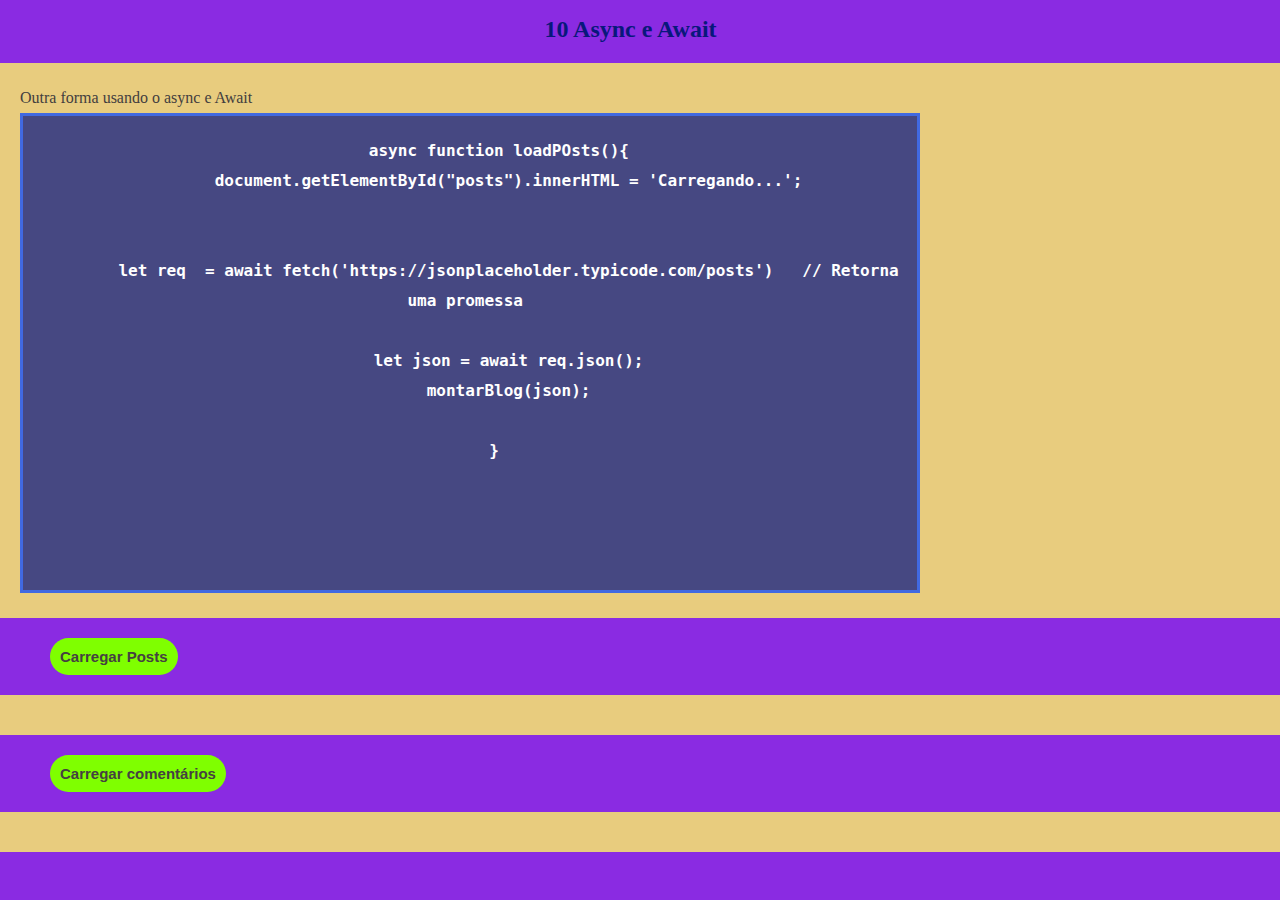
<file: 10 Async e Await/index.html>
<!DOCTYPE html>
<html lang="pt-br">
  <head>
    <meta charset="UTF-8" />
    <meta http-equiv="X-UA-Compatible" content="IE=edge" />
    <meta name="viewport" content="width=device-width, initial-scale=1.0" />
    <link rel="stylesheet" href="style.css" />
    <title>10 Async e Await</title>
  </head>

  <body>
    <h1>10 Async e Await</h1>

   <div>
     <p>Outra forma usando o async e Await</p>
     <textarea>
      async function loadPOsts(){
        document.getElementById("posts").innerHTML = 'Carregando...';
    
    
        let req  = await fetch('https://jsonplaceholder.typicode.com/posts')   // Retorna uma promessa 
    
        let json = await req.json();
        montarBlog(json);
    
       }  
     </textarea>
   </div>

    <button onclick="loadPOsts()">Carregar Posts</button>
    <div id="posts"></div>

    <button onclick="coments()">Carregar comentários</button>
    <div id="comentarios"></div>

   

    <script src="script.js"></script>
  </body>
</html>
</file>
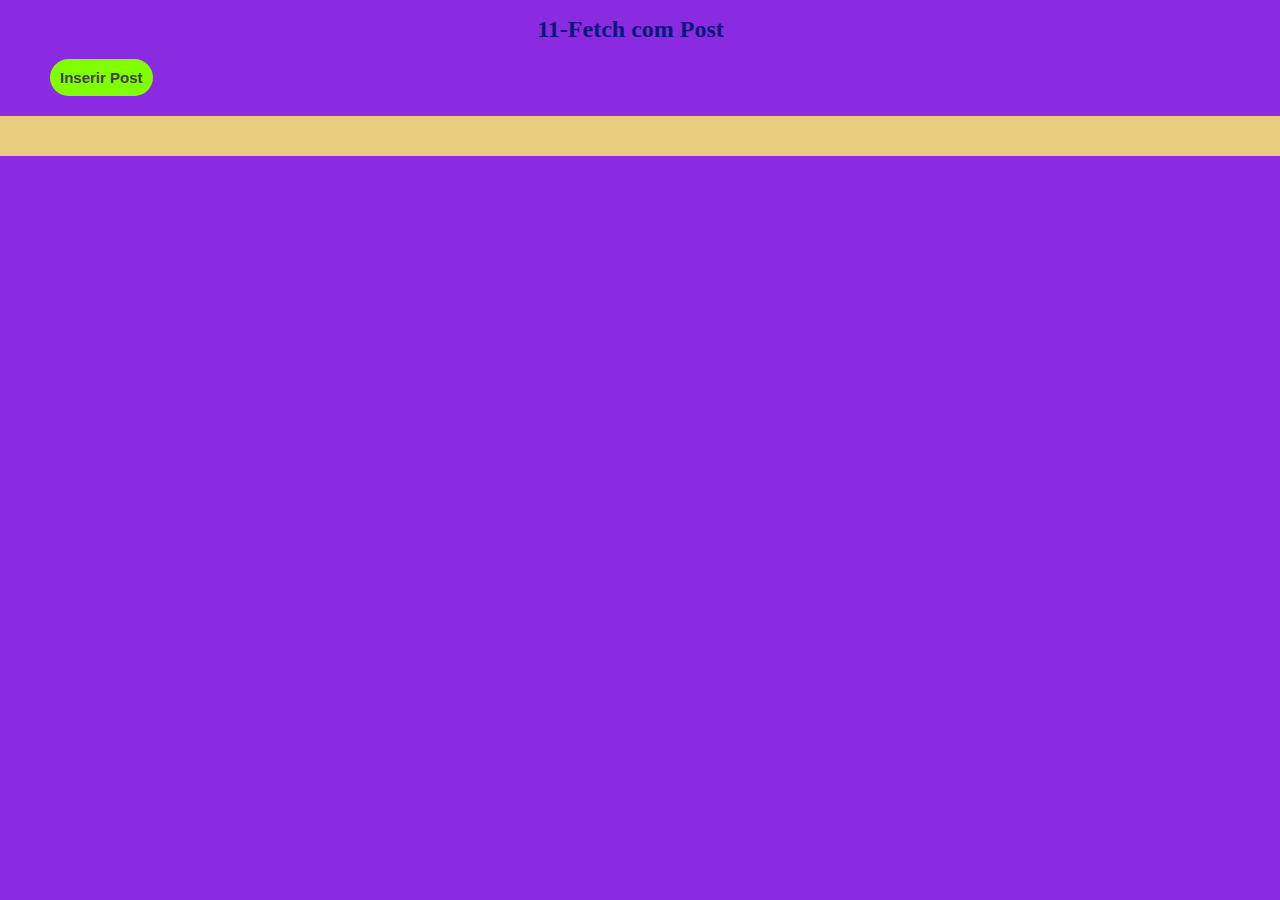
<file: 11-Fetch com Post/index.html>
<!DOCTYPE html>
<html lang="pt-br">
  <head>
    <meta charset="UTF-8" />
    <meta http-equiv="X-UA-Compatible" content="IE=edge" />
    <meta name="viewport" content="width=device-width, initial-scale=1.0" />
    <link rel="stylesheet" href="style.css" />
    <title>11-Fetch com Post</title>
  </head>

  <body>
    <h1>11-Fetch com Post</h1>

    <button onclick="inserirPost()">Inserir Post</button>
    <div id="posts" ></div>

   

    <script src="script.js"></script>
  </body>
</html>
</file>
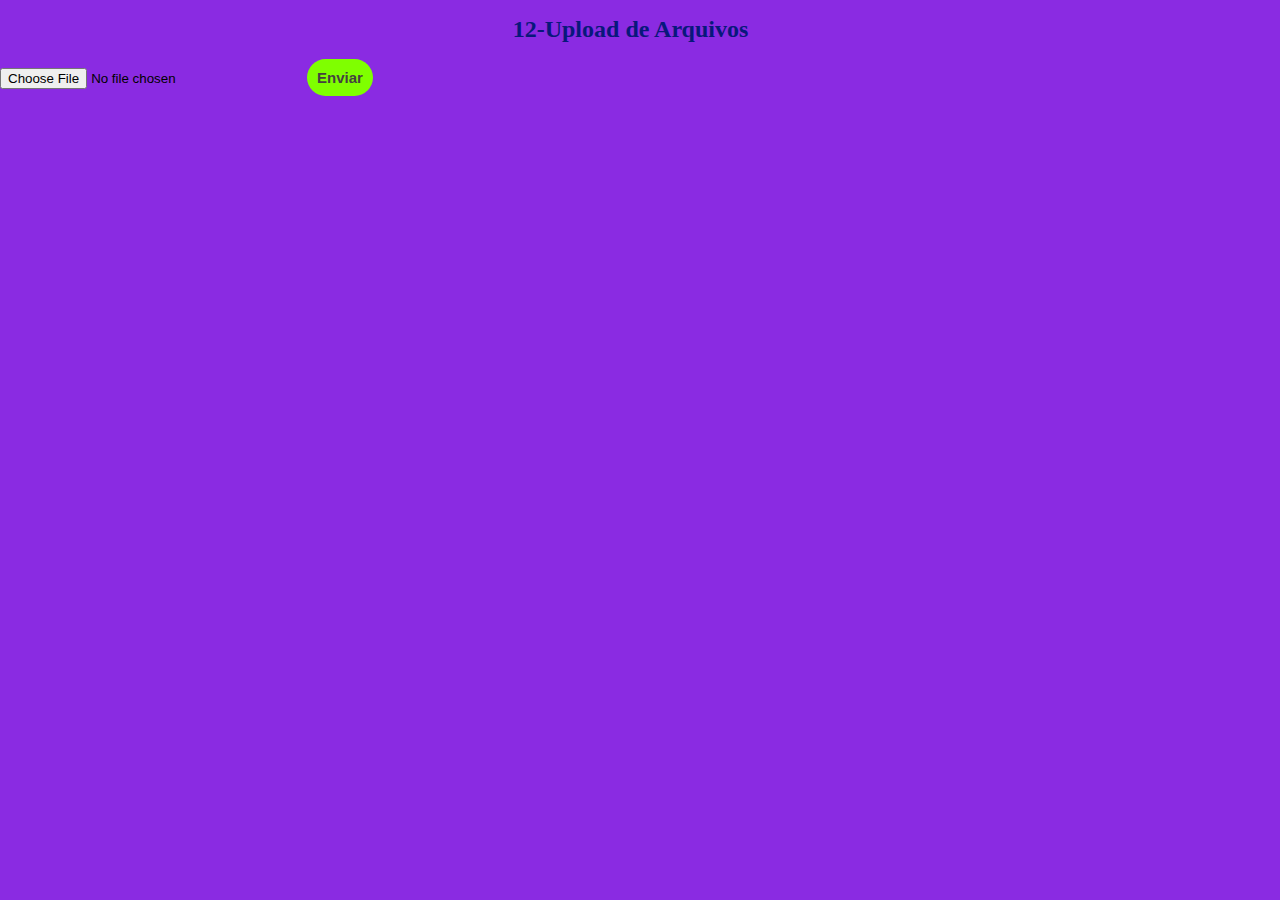
<file: 12-Upload de Arquivos/index.html>
<!DOCTYPE html>
<html lang="pt-br">
  <head>
    <meta charset="UTF-8" />
    <meta http-equiv="X-UA-Compatible" content="IE=edge" />
    <meta name="viewport" content="width=device-width, initial-scale=1.0" />
    <link rel="stylesheet" href="style.css" />
    <title>12-Upload de Arquivos</title>
  </head>

  <body>
    <h1>12-Upload de Arquivos</h1>

    <input type="file" id="arquivo">
    <button onclick="enviar()" >Enviar</button>

   

    <script src="script.js"></script>
  </body>
</html>
</file>
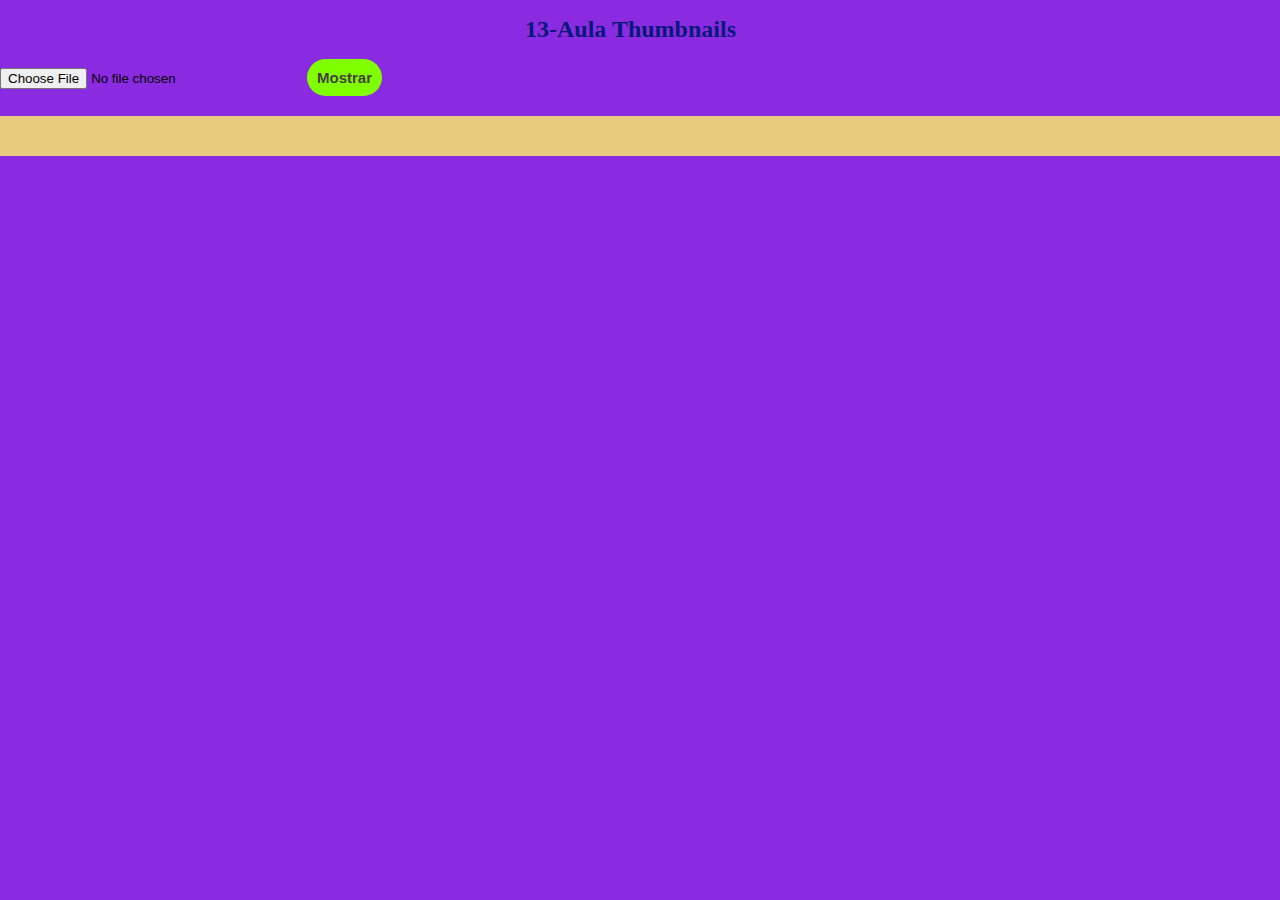
<file: 13-Aula Thumbnails/index.html>
<!DOCTYPE html>
<html lang="pt-br">
  <head>
    <meta charset="UTF-8" />
    <meta http-equiv="X-UA-Compatible" content="IE=edge" />
    <meta name="viewport" content="width=device-width, initial-scale=1.0" />
    <link rel="stylesheet" href="style.css" />
    <title>13-Aula Thumbnails</title>
  </head>

  <body>
    <h1>13-Aula Thumbnails</h1>

      <input type="file"  accept="image/*" id="imagem" />
      <button onclick="mostrar()">Mostrar</button>

      <div id="area"></div>
    

   

    <script src="script.js"></script>
  </body>
</html>
</file>
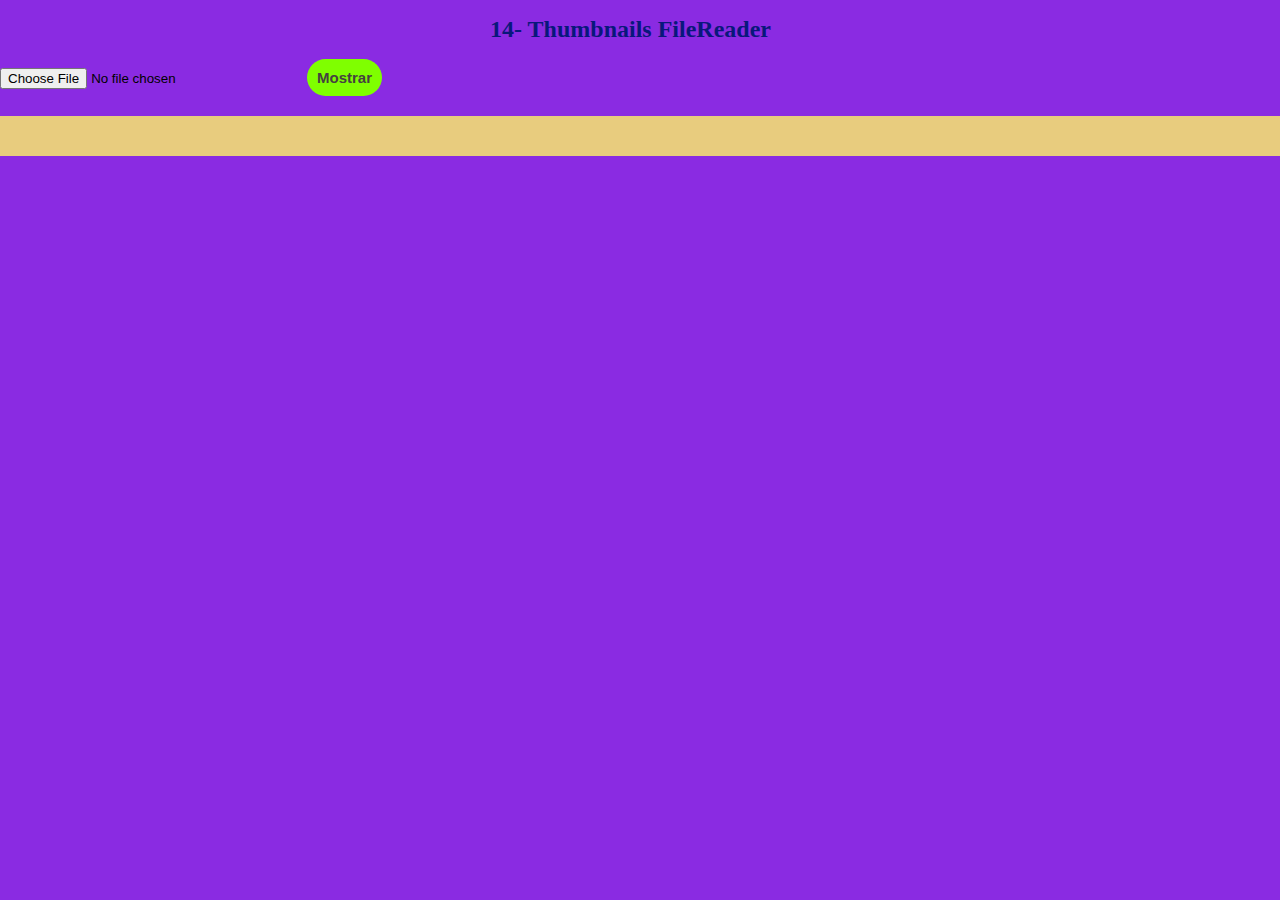
<file: 14- Thumbnails FileReader/index.html>
<!DOCTYPE html>
<html lang="pt-br">
  <head>
    <meta charset="UTF-8" />
    <meta http-equiv="X-UA-Compatible" content="IE=edge" />
    <meta name="viewport" content="width=device-width, initial-scale=1.0" />
    <link rel="stylesheet" href="style.css" />
    <title>14- Thumbnails FileReader</title>
  </head>

  <body>
    <h1>14- Thumbnails FileReader</h1>

      <input type="file"  accept="image/*" id="imagem" />
      <button onclick="mostrar()">Mostrar</button>

      <div id="area"></div>
    

   

    <script src="script.js"></script>
  </body>
</html>
</file>
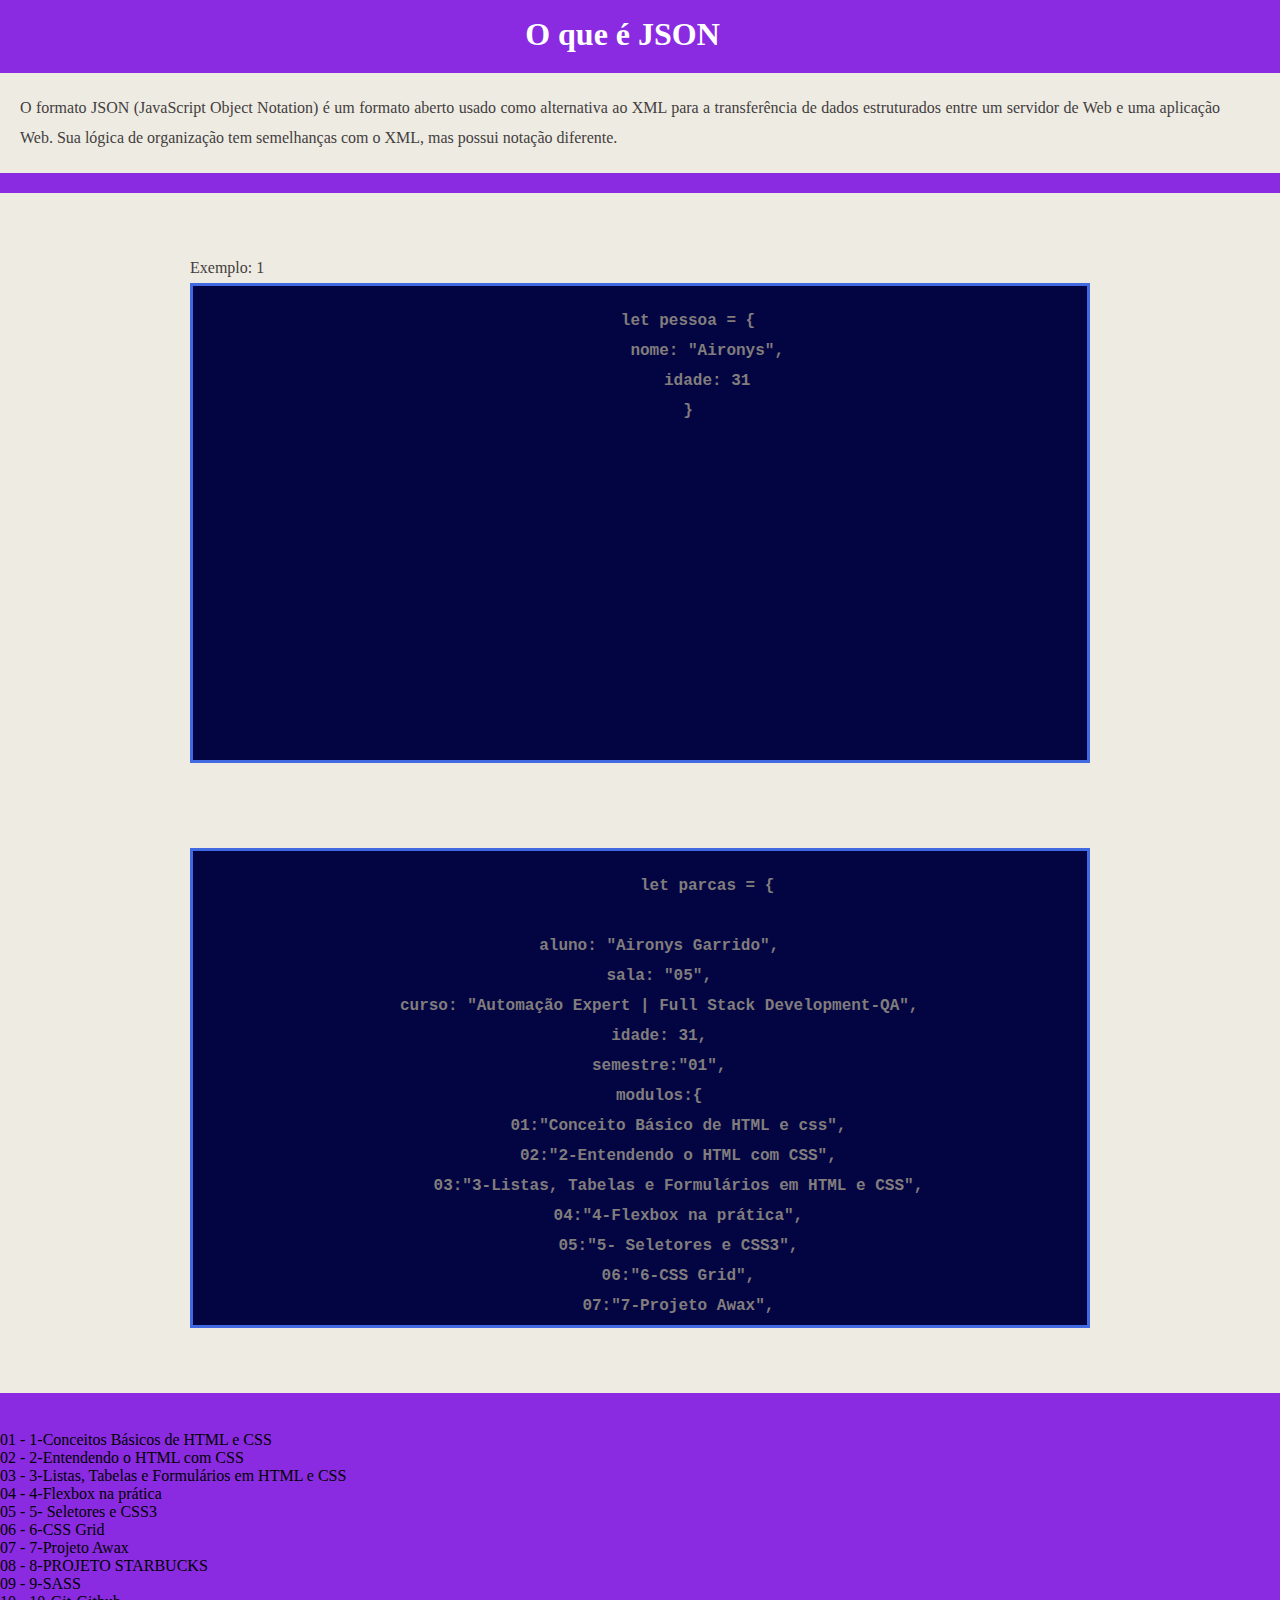
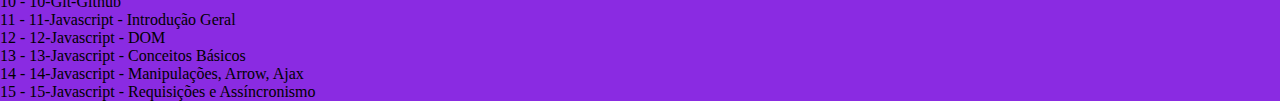
<file: 2-O que e Json/index.html>
<!DOCTYPE html>
<html lang="pt-br">
  <head>
    <meta charset="UTF-8" />
    <meta http-equiv="X-UA-Compatible" content="IE=edge" />
    <meta name="viewport" content="width=device-width, initial-scale=1.0" />
    <link rel="stylesheet" href="style.css" />
    <title>O que é JSON</title>
  </head>

  <body>
    <h1>O que é JSON</h1>

    <div>
      <p>
        O formato JSON (JavaScript Object Notation) é um formato aberto usado
        como alternativa ao XML para a transferência de dados estruturados entre
        um servidor de Web e uma aplicação Web. Sua lógica de organização tem
        semelhanças com o XML, mas possui notação diferente.
      </p>
    </div>

    <div class="caixa">
      <div>
        <p>Exemplo: 1</p>
        <textarea disabled>
          let pessoa = {
              nome: "Aironys",
              idade: 31
          }
      </textarea>
      </div>

      <div>
          <textarea>
              let parcas = {
    
    aluno: "Aironys Garrido",
    sala: "05",
    curso: "Automação Expert | Full Stack Development-QA",
    idade: 31,
    semestre:"01",
    modulos:{
        01:"Conceito Básico de HTML e css",
        02:"2-Entendendo o HTML com CSS",
        03:"3-Listas, Tabelas e Formulários em HTML e CSS",
        04:"4-Flexbox na prática",
        05:"5- Seletores e CSS3",
        06:"6-CSS Grid",
        07:"7-Projeto Awax",
        08:"8-PROJETO STARBUCKS",
        09:"9-SASS",
        10:"10-Git-Github",
        11:"11-Javascript - Introdução Geral",
        12:"12-Javascript - DOM",
        13:"13-Javascript - Conceitos Básicos",
        14:"14-Javascript - Manipulações, Arrow, Ajax",
        15:"15-Javascript - Requisições e Assíncronismo",
        
    } ,
    professor:"Bonieky Lacerda",
    
}

console.log(parcas);
document.write( "<br/>"+ " 01 - "+parcas.modulos[1]);
document.write( "<br/>"+ " 02 - "+parcas.modulos[2]);
document.write( "<br/>"+ " 03 - "+parcas.modulos[3]);
document.write( "<br/>"+ " 04 - "+parcas.modulos[4]);
document.write( "<br/>"+ " 05 - "+parcas.modulos[5]);
document.write( "<br/>"+ " 06 - "+parcas.modulos[6]);
document.write( "<br/>"+ " 07 - "+parcas.modulos[7]);
document.write( "<br/>"+ " 08 - "+parcas.modulos[8]);
document.write( "<br/>"+ " 09 - "+parcas.modulos[9]);
document.write( "<br/>"+ " 10 - "+parcas.modulos[10]);
document.write( "<br/>"+ " 11 - "+parcas.modulos[11]);
document.write( "<br/>"+ " 12 - "+parcas.modulos[12]);
document.write( "<br/>"+ " 13 - "+parcas.modulos[13]);
document.write( "<br/>"+ " 14 - "+parcas.modulos[14]);
document.write( "<br/>"+ " 15 - "+parcas.modulos[15]);

          </textarea>
      </div>
    </div>

    <script src="script.js"></script>
  </body>
</html>
</file>
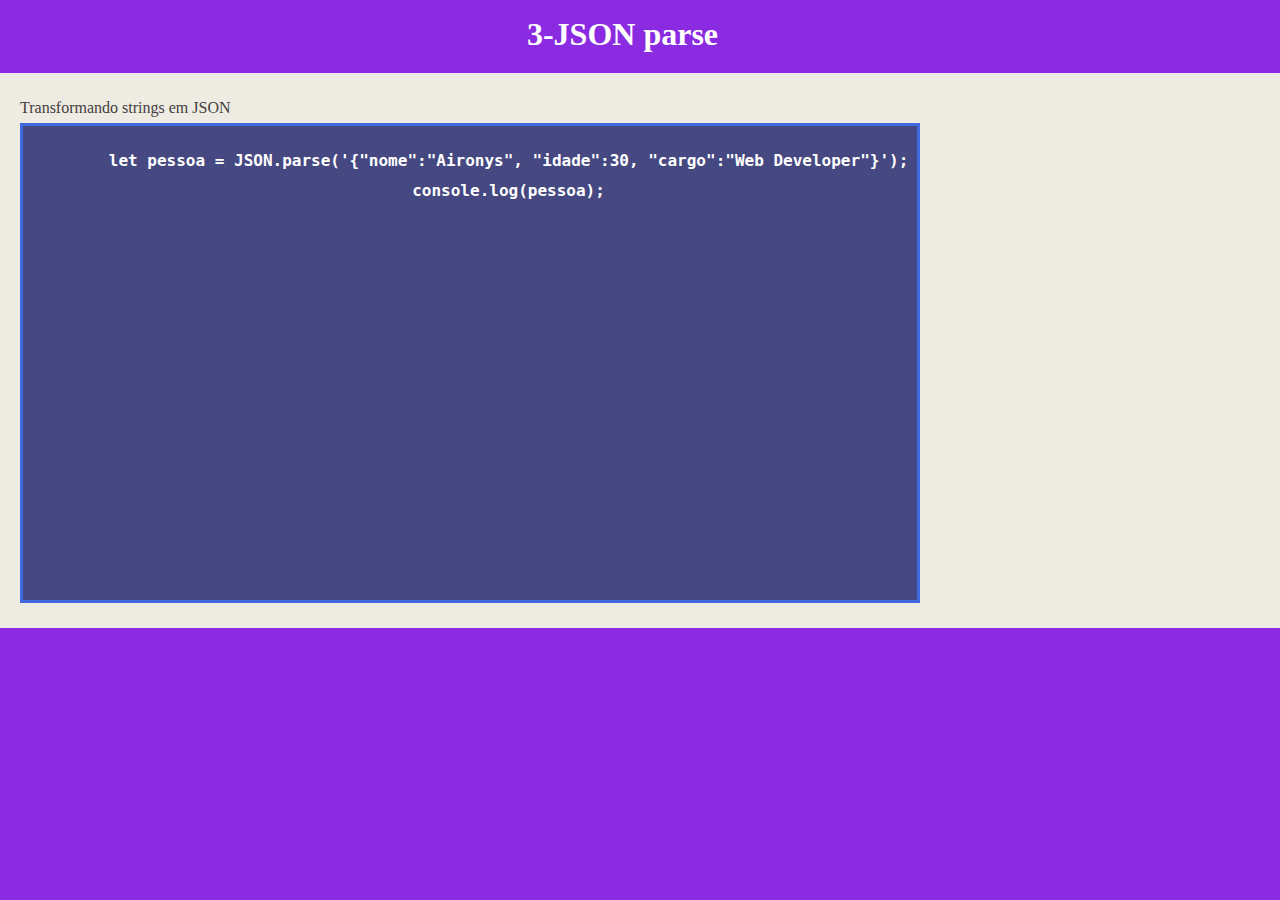
<file: 3-JSON parse/index.html>
<!DOCTYPE html>
<html lang="pt-br">

<head>
  <meta charset="UTF-8" />
  <meta http-equiv="X-UA-Compatible" content="IE=edge" />
  <meta name="viewport" content="width=device-width, initial-scale=1.0" />
  <link rel="stylesheet" href="style.css" />
  <title>3-JSON parse</title>
</head>

<body>
  <h1>3-JSON parse</h1>

  <div>
    <p>Transformando strings em JSON</p>
    <textarea>
        let pessoa = JSON.parse('{"nome":"Aironys", "idade":30, "cargo":"Web Developer"}');
        console.log(pessoa);
      </textarea>
  </div>

  <script src="script.js"></script>
</body>

</html>
</file>
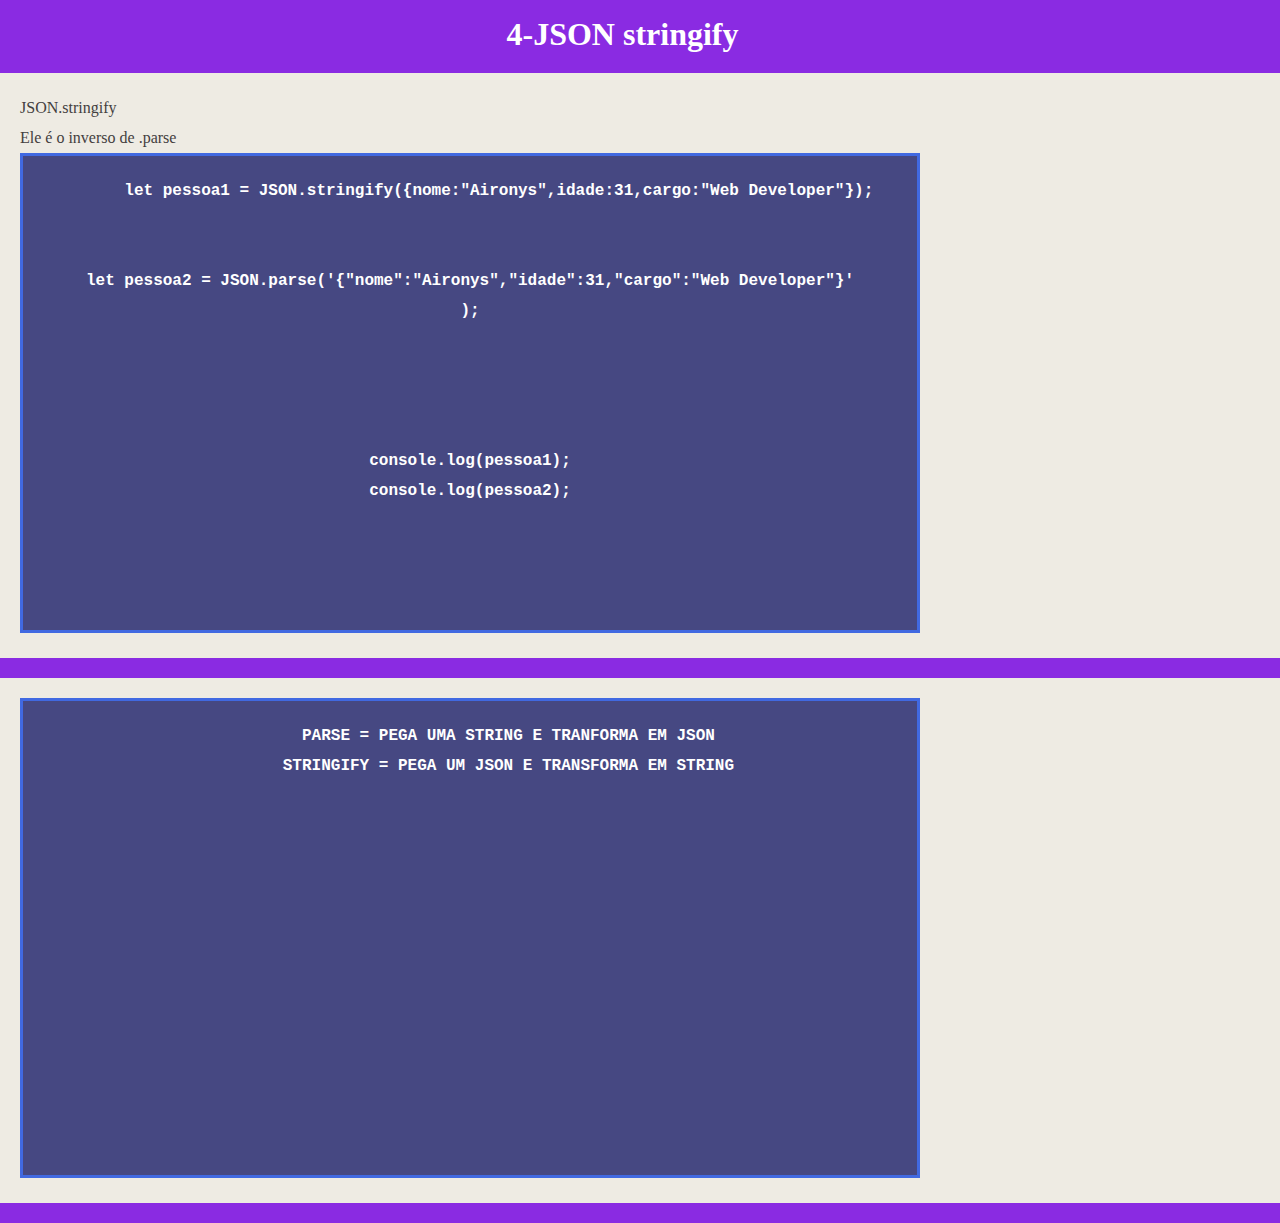
<file: 4-JSON stringify/index.html>
<!DOCTYPE html>
<html lang="pt-br">
  <head>
    <meta charset="UTF-8" />
    <meta http-equiv="X-UA-Compatible" content="IE=edge" />
    <meta name="viewport" content="width=device-width, initial-scale=1.0" />
    <link rel="stylesheet" href="style.css" />
    <title>4-JSON stringify</title>
  </head>

  <body>
    <h1>4-JSON stringify</h1>

    <div>
      <p>JSON.stringify</p>
      <p>Ele é o inverso de .parse</p>
      <textarea>
      let pessoa1 = JSON.stringify({nome:"Aironys",idade:31,cargo:"Web Developer"});


let pessoa2 = JSON.parse('{"nome":"Aironys","idade":31,"cargo":"Web Developer"}'
);




console.log(pessoa1);
console.log(pessoa2);

    </textarea
      >
    </div>

    <div>
      <textarea >
        PARSE = PEGA UMA STRING E TRANFORMA EM JSON
        STRINGIFY = PEGA UM JSON E TRANSFORMA EM STRING
      </textarea>
    </div>

    <script src="script.js"></script>
  </body>
</html>
</file>
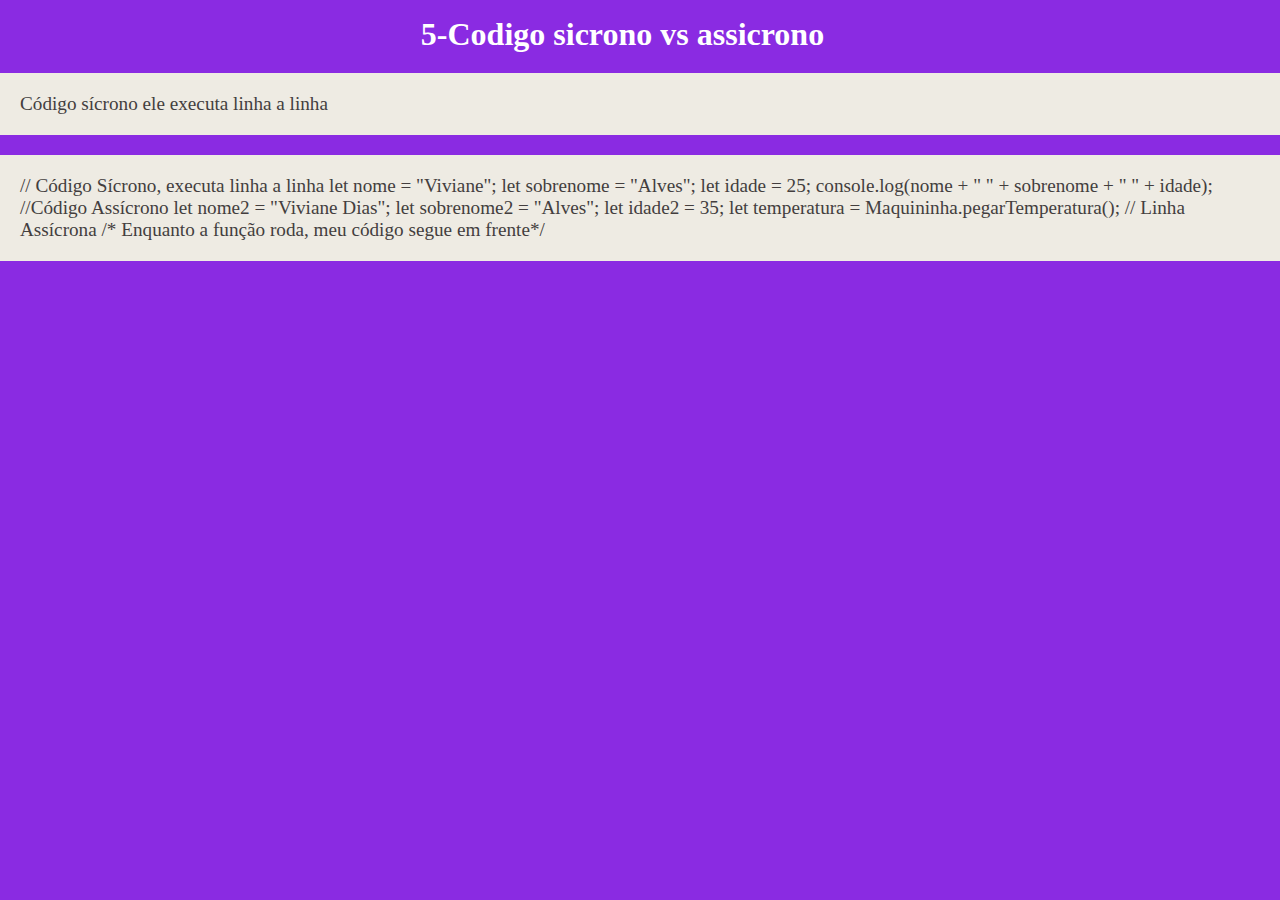
<file: 5-Codigo sicrono vs assicrono/index.html>
<!DOCTYPE html>
<html lang="pt-br">
  <head>
    <meta charset="UTF-8" />
    <meta http-equiv="X-UA-Compatible" content="IE=edge" />
    <meta name="viewport" content="width=device-width, initial-scale=1.0" />
    <link rel="stylesheet" href="style.css" />
    <title>5-Codigo sicrono vs assicrono</title>
  </head>

  <body>
    <h1>5-Codigo sicrono vs assicrono</h1>

    <div>
      <textare>
        Código sícrono ele executa linha a linha
      </textare>
    </div>
    <div>
      <textare>
        // Código Sícrono, executa linha a linha

let nome = "Viviane";
let sobrenome = "Alves";
let idade = 25;

console.log(nome + " " + sobrenome + " " + idade);


//Código Assícrono
let nome2 = "Viviane Dias";
let sobrenome2 = "Alves";
let idade2 = 35;
let temperatura = Maquininha.pegarTemperatura();  // Linha Assícrona

/* Enquanto a função roda, meu código segue em frente*/

      </textare>
    </div>

    <script src="script.js"></script>
  </body>
</html>
</file>
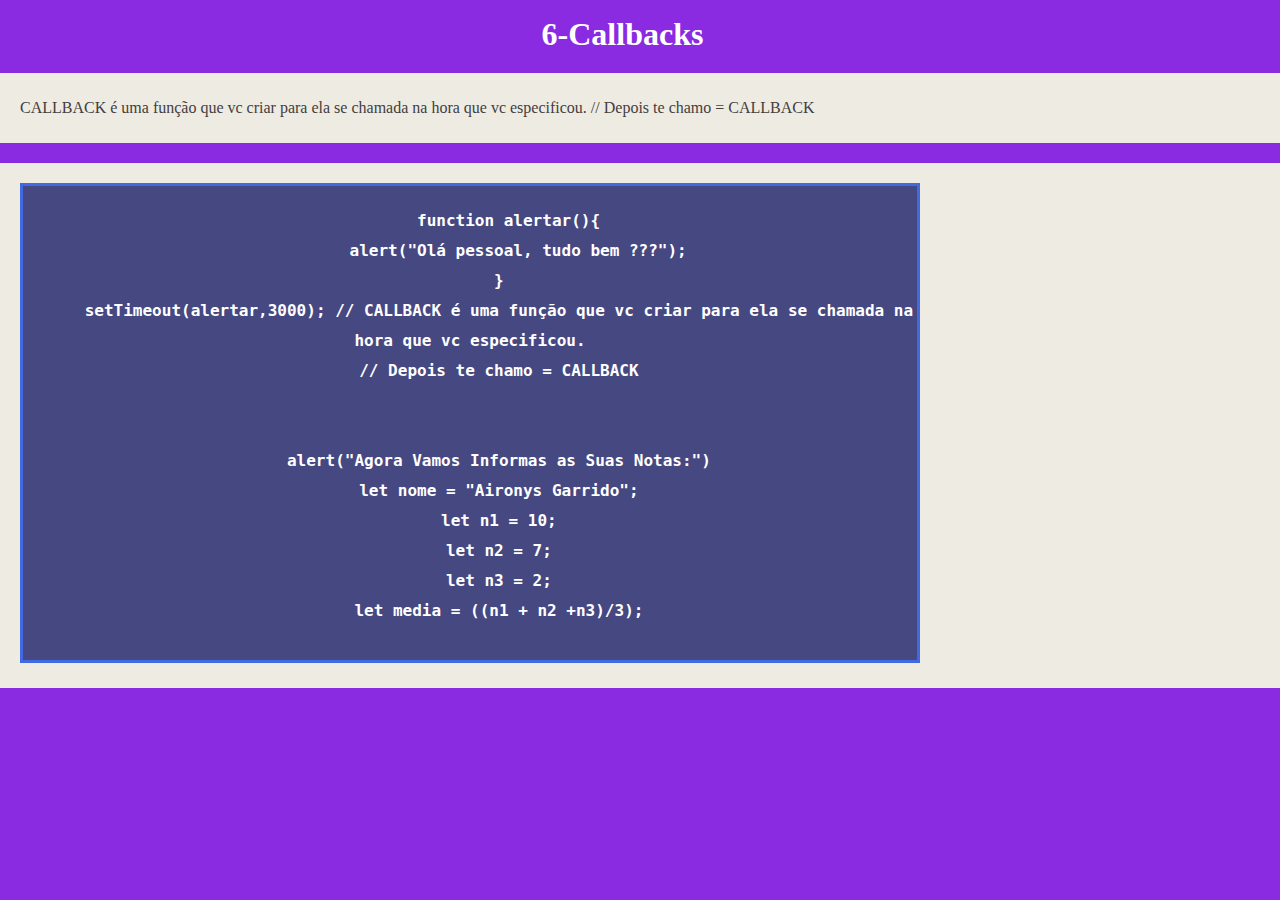
<file: 6-Callbacks/index.html>
<!DOCTYPE html>
<html lang="pt-br">
  <head>
    <meta charset="UTF-8" />
    <meta http-equiv="X-UA-Compatible" content="IE=edge" />
    <meta name="viewport" content="width=device-width, initial-scale=1.0" />
    <link rel="stylesheet" href="style.css" />
    <title>6-Callbacks</title>
  </head>

  <body>
    <h1>6-Callbacks</h1>

    <div>
      <p>CALLBACK é uma função que vc criar para ela se chamada na hora que vc especificou.
        // Depois te chamo = CALLBACK</p>
    </div>

    <div>
      <textarea>
        function alertar(){
          alert("Olá pessoal, tudo bem ???");
      }
      setTimeout(alertar,3000); // CALLBACK é uma função que vc criar para ela se chamada na hora que vc especificou.
      // Depois te chamo = CALLBACK
      
      
      alert("Agora Vamos Informas as Suas Notas:")
      let nome = "Aironys Garrido";
      let n1 = 10;
      let n2 = 7;
      let n3 = 2;
      let media = ((n1 + n2 +n3)/3);
      
      
      function notas(){
          alert("Suas notas são:"+media);
      
      }
      notas();
      
      </textarea>
    </div>

    <script src="script.js"></script>
  </body>
</html>
</file>
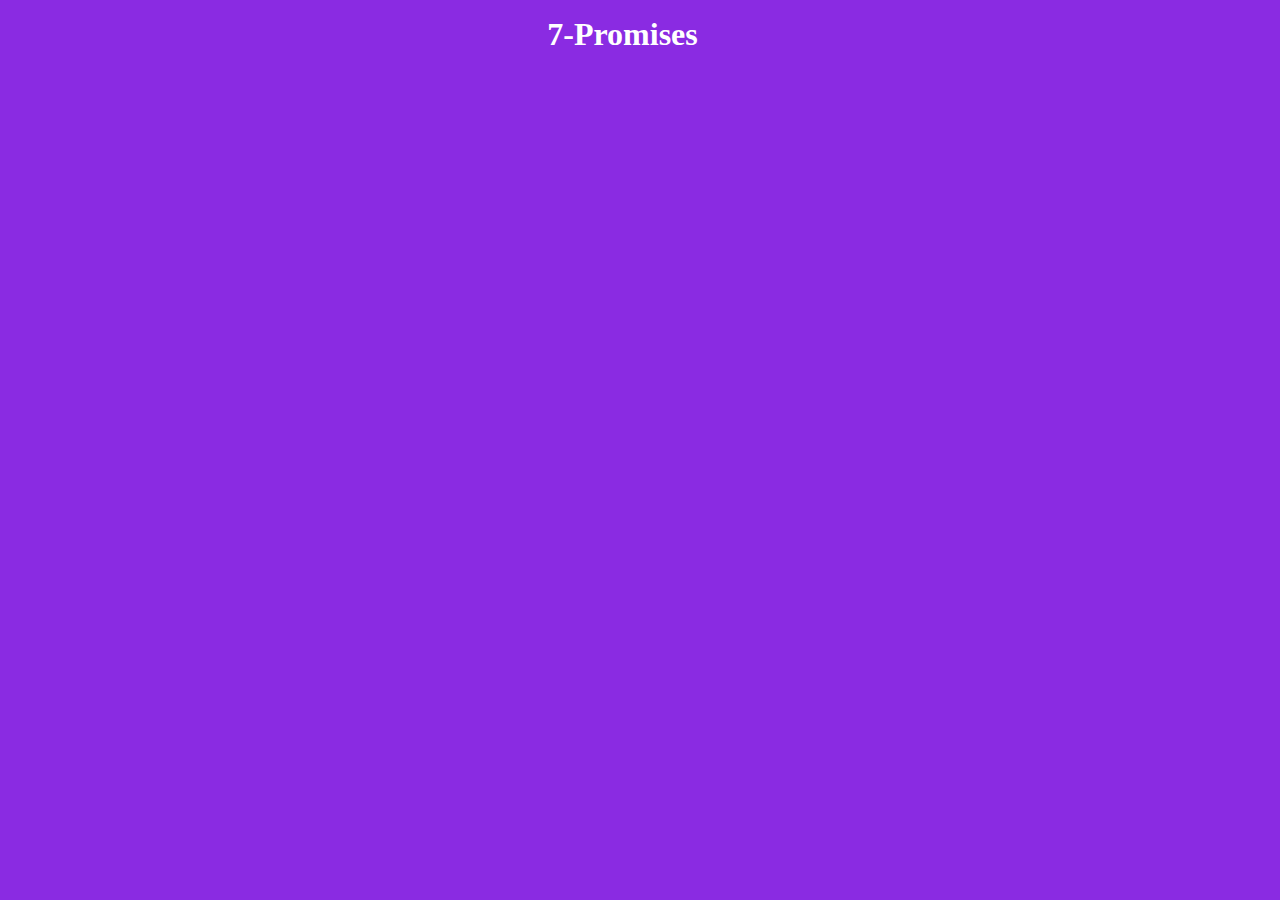
<file: 7-Promises/index.html>
<!DOCTYPE html>
<html lang="pt-br">
  <head>
    <meta charset="UTF-8" />
    <meta http-equiv="X-UA-Compatible" content="IE=edge" />
    <meta name="viewport" content="width=device-width, initial-scale=1.0" />
    <link rel="stylesheet" href="style.css" />
    <title>7-Promises</title>
  </head>

  <body>
    <h1>7-Promises</h1>

   

    <script src="script.js"></script>
  </body>
</html>
</file>
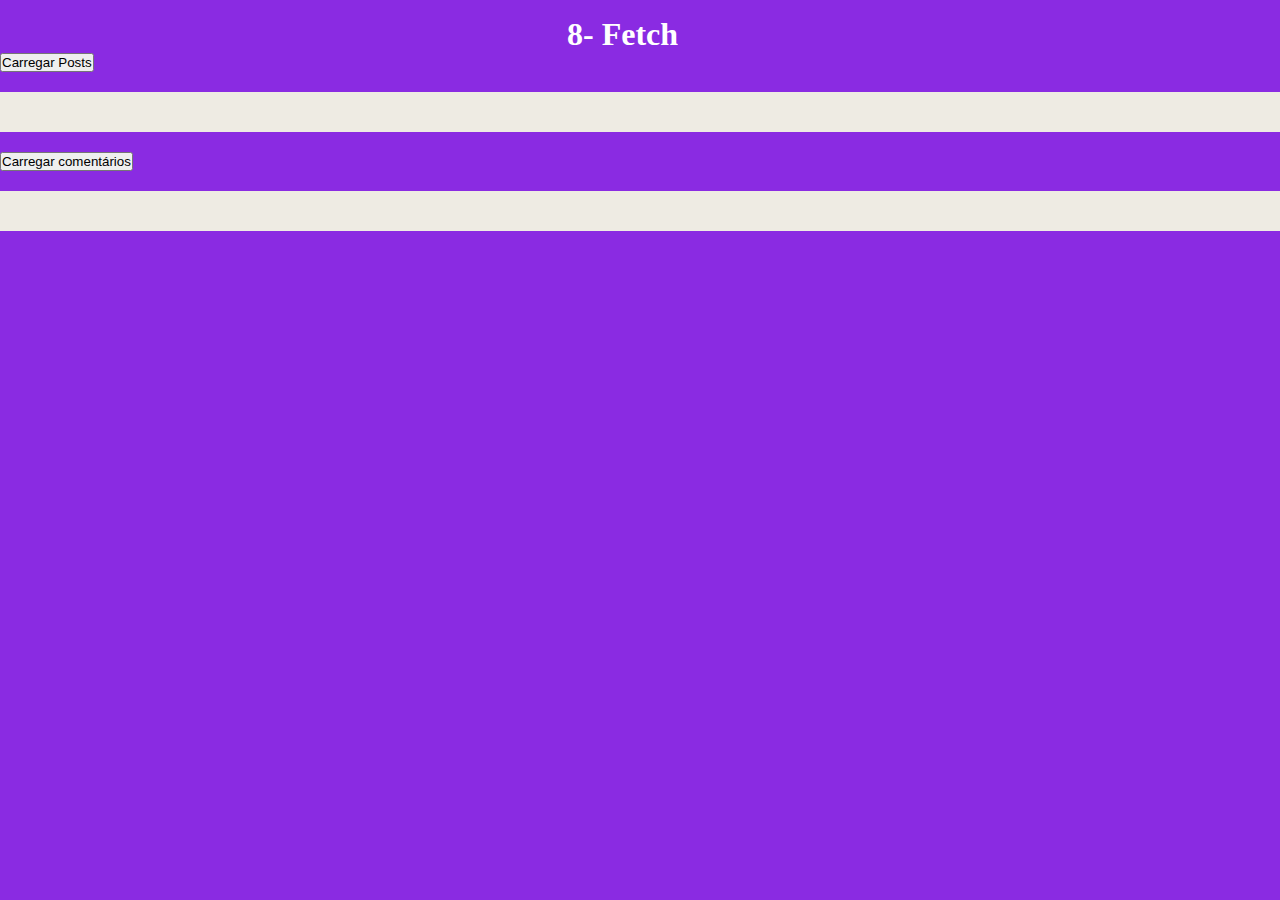
<file: 8- Fetch/index.html>
<!DOCTYPE html>
<html lang="pt-br">
  <head>
    <meta charset="UTF-8" />
    <meta http-equiv="X-UA-Compatible" content="IE=edge" />
    <meta name="viewport" content="width=device-width, initial-scale=1.0" />
    <link rel="stylesheet" href="style.css" />
    <title>8- Fetch</title>
  </head>

  <body>
    <h1>8- Fetch</h1>

    <button onclick="loadPOsts()">Carregar Posts</button>
    <div id="posts"></div>

    <button onclick="coments()">Carregar comentários</button>
    <div id="comentarios"></div>

   

    <script src="script.js"></script>
  </body>
</html>
</file>
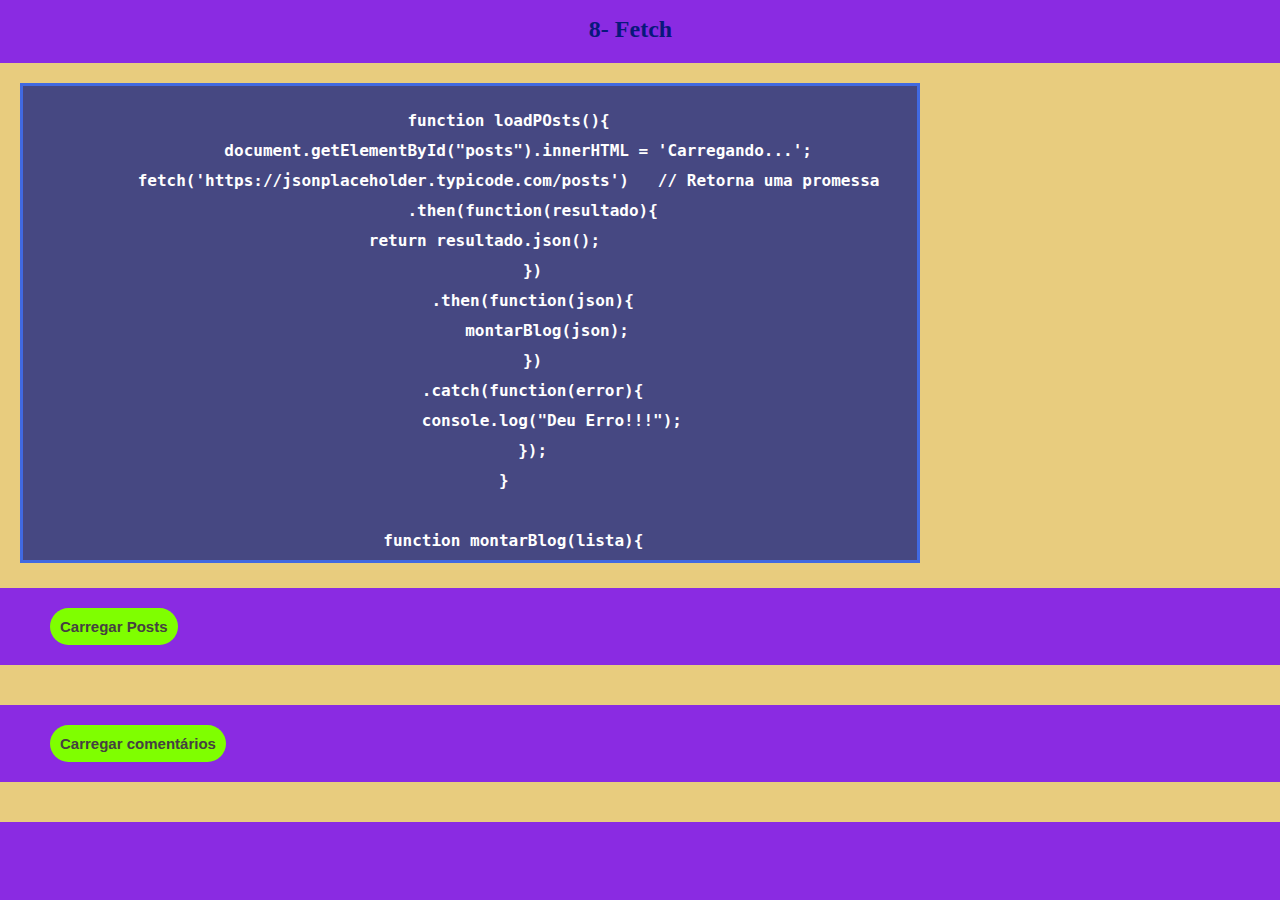
<file: 9- Fetch 2/index.html>
<!DOCTYPE html>
<html lang="pt-br">
  <head>
    <meta charset="UTF-8" />
    <meta http-equiv="X-UA-Compatible" content="IE=edge" />
    <meta name="viewport" content="width=device-width, initial-scale=1.0" />
    <link rel="stylesheet" href="style.css" />
    <title>2- Fetch 2</title>
  </head>

  <body>
    <h1>8- Fetch</h1>

    <div>
      <textarea>
        function loadPOsts(){
          document.getElementById("posts").innerHTML = 'Carregando...';
         fetch('https://jsonplaceholder.typicode.com/posts')   // Retorna uma promessa 
             .then(function(resultado){
              return resultado.json();           
             })
             .then(function(json){
                montarBlog(json);
             })
             .catch(function(error){
                 console.log("Deu Erro!!!");
             });
         }  
      
         function montarBlog(lista){
             let html = '';
             for(let i=0; i<lista.length; i++){
                 html += '<h1>'+lista[i].title+'</h1>';
                 html += lista[i].body+'<br/>';
                 html += '<hr/>';
      
             }
             document.getElementById('posts').innerHTML = html;
         }
      </textarea>
    </div>

    <button onclick="loadPOsts()">Carregar Posts</button>
    <div id="posts"></div>

    <button onclick="coments()">Carregar comentários</button>
    <div id="comentarios"></div>

   

    <script src="script.js"></script>
  </body>
</html>
</file>
<file: 10 Async e Await/style.css>
*{
    margin: 0;
    padding: 0;
    box-sizing: border-box;
}

body{
    background-color:blueviolet;
}

h1{
    text-align: center;
    margin: 1rem;
    font-family: cursive;
    color: rgb(8, 24, 123);
    font-size: 1.5rem;
    margin-right: 35px;
}

p{
    padding-right: 40px;
    font-size: 1rem;
    text-align: justify; 
    line-height:30px;
}

div{
    display:block;
    margin: 20px auto;
    background-color:rgb(232, 204, 126);
    color: rgb(67, 62, 62);
    padding: 20px;
    font-size:1.2rem;
    
}

.caixa{
    display: flex;
    flex-direction: column;
    justify-content: center;
    
}

textarea{
    border: 3px solid royalblue;
    font-size: 1rem;
    font-weight: bold;
    color: #ffffff;
    background-color:#464882;
    resize: none;
    width: 900px;
    height:30rem;
    line-height:30px;
    padding-top:20px;
    text-align:center;
    
}

button{
    background-color:chartreuse;
    border: 0;
    padding: 10px;
    margin-left: 50px;
    border-radius:20px;
    font-size:15px;
    font-weight: bold;
    color: #454141;
    cursor: pointer;
}

hr{
    width: 300px;
    display: block;
    margin: 30px auto;
    border: 1px solid rgb(240, 76, 76);
}
</file>
<file: 11-Fetch com Post/style.css>
*{
    margin: 0;
    padding: 0;
    box-sizing: border-box;
}

body{
    background-color:blueviolet;
}

h1{
    text-align: center;
    margin: 1rem;
    font-family: cursive;
    color: rgb(8, 24, 123);
    font-size: 1.5rem;
    margin-right: 35px;
}

p{
    padding-right: 40px;
    font-size: 1rem;
    text-align: justify; 
    line-height:30px;
}

div{
    display:block;
    margin: 20px auto;
    background-color:rgb(232, 204, 126);
    color: rgb(67, 62, 62);
    padding: 20px;
    font-size:1.2rem;
    
}

.caixa{
    display: flex;
    flex-direction: column;
    justify-content: center;
    
}

textarea{
    border: 3px solid royalblue;
    font-size: 1rem;
    font-weight: bold;
    color: #ffffff;
    background-color:#464882;
    resize: none;
    width: 900px;
    height:30rem;
    line-height:30px;
    padding-top:20px;
    text-align:center;
    
}

button{
    background-color:chartreuse;
    border: 0;
    padding: 10px;
    margin-left: 50px;
    border-radius:20px;
    font-size:15px;
    font-weight: bold;
    color: #454141;
    cursor: pointer;
}

hr{
    width: 300px;
    display: block;
    margin: 30px auto;
    border: 1px solid rgb(240, 76, 76);
}
</file>
<file: 12-Upload de Arquivos/style.css>
*{
    margin: 0;
    padding: 0;
    box-sizing: border-box;
}

body{
    background-color:blueviolet;
}

h1{
    text-align: center;
    margin: 1rem;
    font-family: cursive;
    color: rgb(8, 24, 123);
    font-size: 1.5rem;
    margin-right: 35px;
}

p{
    padding-right: 40px;
    font-size: 1rem;
    text-align: justify; 
    line-height:30px;
}

div{
    display:block;
    margin: 20px auto;
    background-color:rgb(232, 204, 126);
    color: rgb(67, 62, 62);
    padding: 20px;
    font-size:1.2rem;
    
}

.caixa{
    display: flex;
    flex-direction: column;
    justify-content: center;
    
}

textarea{
    border: 3px solid royalblue;
    font-size: 1rem;
    font-weight: bold;
    color: #ffffff;
    background-color:#464882;
    resize: none;
    width: 900px;
    height:30rem;
    line-height:30px;
    padding-top:20px;
    text-align:center;
    
}

button{
    background-color:chartreuse;
    border: 0;
    padding: 10px;
    margin-left: 50px;
    border-radius:20px;
    font-size:15px;
    font-weight: bold;
    color: #454141;
    cursor: pointer;
}

hr{
    width: 300px;
    display: block;
    margin: 30px auto;
    border: 1px solid rgb(240, 76, 76);
}
</file>
<file: 13-Aula Thumbnails/style.css>
*{
    margin: 0;
    padding: 0;
    box-sizing: border-box;
}

body{
    background-color:blueviolet;
}

h1{
    text-align: center;
    margin: 1rem;
    font-family: cursive;
    color: rgb(8, 24, 123);
    font-size: 1.5rem;
    margin-right: 35px;
}

p{
    padding-right: 40px;
    font-size: 1rem;
    text-align: justify; 
    line-height:30px;
}

div{
    display:block;
    margin: 20px auto;
    background-color:rgb(232, 204, 126);
    color: rgb(67, 62, 62);
    padding: 20px;
    font-size:1.2rem;
    
}

.caixa{
    display: flex;
    flex-direction: column;
    justify-content: center;
    
}

textarea{
    border: 3px solid royalblue;
    font-size: 1rem;
    font-weight: bold;
    color: #ffffff;
    background-color:#464882;
    resize: none;
    width: 900px;
    height:30rem;
    line-height:30px;
    padding-top:20px;
    text-align:center;
    
}

button{
    background-color:chartreuse;
    border: 0;
    padding: 10px;
    margin-left: 50px;
    border-radius:20px;
    font-size:15px;
    font-weight: bold;
    color: #454141;
    cursor: pointer;
}

hr{
    width: 300px;
    display: block;
    margin: 30px auto;
    border: 1px solid rgb(240, 76, 76);
}
</file>
<file: 14- Thumbnails FileReader/style.css>
*{
    margin: 0;
    padding: 0;
    box-sizing: border-box;
}

body{
    background-color:blueviolet;
}

h1{
    text-align: center;
    margin: 1rem;
    font-family: cursive;
    color: rgb(8, 24, 123);
    font-size: 1.5rem;
    margin-right: 35px;
}

p{
    padding-right: 40px;
    font-size: 1rem;
    text-align: justify; 
    line-height:30px;
}

div{
    display:block;
    margin: 20px auto;
    background-color:rgb(232, 204, 126);
    color: rgb(67, 62, 62);
    padding: 20px;
    font-size:1.2rem;
    
}

.caixa{
    display: flex;
    flex-direction: column;
    justify-content: center;
    
}

textarea{
    border: 3px solid royalblue;
    font-size: 1rem;
    font-weight: bold;
    color: #ffffff;
    background-color:#464882;
    resize: none;
    width: 900px;
    height:30rem;
    line-height:30px;
    padding-top:20px;
    text-align:center;
    
}

button{
    background-color:chartreuse;
    border: 0;
    padding: 10px;
    margin-left: 50px;
    border-radius:20px;
    font-size:15px;
    font-weight: bold;
    color: #454141;
    cursor: pointer;
}

hr{
    width: 300px;
    display: block;
    margin: 30px auto;
    border: 1px solid rgb(240, 76, 76);
}
</file>
<file: 2-O que e Json/style.css>
*{
    margin: 0;
    padding: 0;
    box-sizing: border-box;
}

body{
    background-color:blueviolet;
}

h1{
    text-align: center;
    margin-top: 1rem;
    font-family: cursive;
    color: white;
    font-size: 2rem;
    margin-right: 35px;
}

p{
    padding-right: 40px;
    font-size: 1rem;
    text-align: justify; 
    line-height:30px;
}

div{
    display:block;
    margin: 20px auto;
    background-color:rgb(238, 235, 227);
    color: rgb(67, 62, 62);
    padding: 20px;
    font-size:1.2rem;
    
}

.caixa{
    display: flex;
    flex-direction: column;
    justify-content: center;
    
}

textarea{
    border: 3px solid royalblue;
    font-size: 1rem;
    font-weight: bold;
    color: rgb(129, 125, 125);
    background-color:rgb(3, 5, 66);
    resize: none;
    width: 900px;
    height:30rem;
    line-height:30px;
    padding-top:20px;
    text-align:center;
    
}
</file>
<file: 3-JSON parse/style.css>
*{
    margin: 0;
    padding: 0;
    box-sizing: border-box;
}

body{
    background-color:blueviolet;
}

h1{
    text-align: center;
    margin-top: 1rem;
    font-family: cursive;
    color: white;
    font-size: 2rem;
    margin-right: 35px;
}

p{
    padding-right: 40px;
    font-size: 1rem;
    text-align: justify; 
    line-height:30px;
}

div{
    display:block;
    margin: 20px auto;
    background-color:rgb(238, 235, 227);
    color: rgb(67, 62, 62);
    padding: 20px;
    font-size:1.2rem;
    
}

.caixa{
    display: flex;
    flex-direction: column;
    justify-content: center;
    
}

textarea{
    border: 3px solid royalblue;
    font-size: 1rem;
    font-weight: bold;
    color: #ffffff;
    background-color:#464882;
    resize: none;
    width: 900px;
    height:30rem;
    line-height:30px;
    padding-top:20px;
    text-align:center;
    
}
</file>
<file: 4-JSON stringify/style.css>
*{
    margin: 0;
    padding: 0;
    box-sizing: border-box;
}

body{
    background-color:blueviolet;
}

h1{
    text-align: center;
    margin-top: 1rem;
    font-family: cursive;
    color: white;
    font-size: 2rem;
    margin-right: 35px;
}

p{
    padding-right: 40px;
    font-size: 1rem;
    text-align: justify; 
    line-height:30px;
}

div{
    display:block;
    margin: 20px auto;
    background-color:rgb(238, 235, 227);
    color: rgb(67, 62, 62);
    padding: 20px;
    font-size:1.2rem;
    
}

.caixa{
    display: flex;
    flex-direction: column;
    justify-content: center;
    
}

textarea{
    border: 3px solid royalblue;
    font-size: 1rem;
    font-weight: bold;
    color: #ffffff;
    background-color:#464882;
    resize: none;
    width: 900px;
    height:30rem;
    line-height:30px;
    padding-top:20px;
    text-align:center;
    
}
</file>
<file: 5-Codigo sicrono vs assicrono/style.css>
*{
    margin: 0;
    padding: 0;
    box-sizing: border-box;
}

body{
    background-color:blueviolet;
}

h1{
    text-align: center;
    margin-top: 1rem;
    font-family: cursive;
    color: white;
    font-size: 2rem;
    margin-right: 35px;
}

p{
    padding-right: 40px;
    font-size: 1rem;
    text-align: justify; 
    line-height:30px;
}

div{
    display:block;
    margin: 20px auto;
    background-color:rgb(238, 235, 227);
    color: rgb(67, 62, 62);
    padding: 20px;
    font-size:1.2rem;
    
}

.caixa{
    display: flex;
    flex-direction: column;
    justify-content: center;
    
}

textarea{
    border: 3px solid royalblue;
    font-size: 1rem;
    font-weight: bold;
    color: #ffffff;
    background-color:#464882;
    resize: none;
    width: 900px;
    height:30rem;
    line-height:30px;
    padding-top:20px;
    text-align:center;
    
}
</file>
<file: 6-Callbacks/style.css>
*{
    margin: 0;
    padding: 0;
    box-sizing: border-box;
}

body{
    background-color:blueviolet;
}

h1{
    text-align: center;
    margin-top: 1rem;
    font-family: cursive;
    color: white;
    font-size: 2rem;
    margin-right: 35px;
}

p{
    padding-right: 40px;
    font-size: 1rem;
    text-align: justify; 
    line-height:30px;
}

div{
    display:block;
    margin: 20px auto;
    background-color:rgb(238, 235, 227);
    color: rgb(67, 62, 62);
    padding: 20px;
    font-size:1.2rem;
    
}

.caixa{
    display: flex;
    flex-direction: column;
    justify-content: center;
    
}

textarea{
    border: 3px solid royalblue;
    font-size: 1rem;
    font-weight: bold;
    color: #ffffff;
    background-color:#464882;
    resize: none;
    width: 900px;
    height:30rem;
    line-height:30px;
    padding-top:20px;
    text-align:center;
    
}
</file>
<file: 7-Promises/style.css>
*{
    margin: 0;
    padding: 0;
    box-sizing: border-box;
}

body{
    background-color:blueviolet;
}

h1{
    text-align: center;
    margin-top: 1rem;
    font-family: cursive;
    color: white;
    font-size: 2rem;
    margin-right: 35px;
}

p{
    padding-right: 40px;
    font-size: 1rem;
    text-align: justify; 
    line-height:30px;
}

div{
    display:block;
    margin: 20px auto;
    background-color:rgb(238, 235, 227);
    color: rgb(67, 62, 62);
    padding: 20px;
    font-size:1.2rem;
    
}

.caixa{
    display: flex;
    flex-direction: column;
    justify-content: center;
    
}

textarea{
    border: 3px solid royalblue;
    font-size: 1rem;
    font-weight: bold;
    color: #ffffff;
    background-color:#464882;
    resize: none;
    width: 900px;
    height:30rem;
    line-height:30px;
    padding-top:20px;
    text-align:center;
    
}
</file>
<file: 8- Fetch/style.css>
*{
    margin: 0;
    padding: 0;
    box-sizing: border-box;
}

body{
    background-color:blueviolet;
}

h1{
    text-align: center;
    margin-top: 1rem;
    font-family: cursive;
    color: white;
    font-size: 2rem;
    margin-right: 35px;
}

p{
    padding-right: 40px;
    font-size: 1rem;
    text-align: justify; 
    line-height:30px;
}

div{
    display:block;
    margin: 20px auto;
    background-color:rgb(238, 235, 227);
    color: rgb(67, 62, 62);
    padding: 20px;
    font-size:1.2rem;
    
}

.caixa{
    display: flex;
    flex-direction: column;
    justify-content: center;
    
}

textarea{
    border: 3px solid royalblue;
    font-size: 1rem;
    font-weight: bold;
    color: #ffffff;
    background-color:#464882;
    resize: none;
    width: 900px;
    height:30rem;
    line-height:30px;
    padding-top:20px;
    text-align:center;
    
}
</file>
<file: 9- Fetch 2/style.css>
*{
    margin: 0;
    padding: 0;
    box-sizing: border-box;
}

body{
    background-color:blueviolet;
}

h1{
    text-align: center;
    margin: 1rem;
    font-family: cursive;
    color: rgb(8, 24, 123);
    font-size: 1.5rem;
    margin-right: 35px;
}

p{
    padding-right: 40px;
    font-size: 1rem;
    text-align: justify; 
    line-height:30px;
}

div{
    display:block;
    margin: 20px auto;
    background-color:rgb(232, 204, 126);
    color: rgb(67, 62, 62);
    padding: 20px;
    font-size:1.2rem;
    
}

.caixa{
    display: flex;
    flex-direction: column;
    justify-content: center;
    
}

textarea{
    border: 3px solid royalblue;
    font-size: 1rem;
    font-weight: bold;
    color: #ffffff;
    background-color:#464882;
    resize: none;
    width: 900px;
    height:30rem;
    line-height:30px;
    padding-top:20px;
    text-align:center;
    
}

button{
    background-color:chartreuse;
    border: 0;
    padding: 10px;
    margin-left: 50px;
    border-radius:20px;
    font-size:15px;
    font-weight: bold;
    color: #454141;
    cursor: pointer;
}

hr{
    width: 300px;
    display: block;
    margin: 30px auto;
    border: 1px solid rgb(240, 76, 76);
}
</file>
